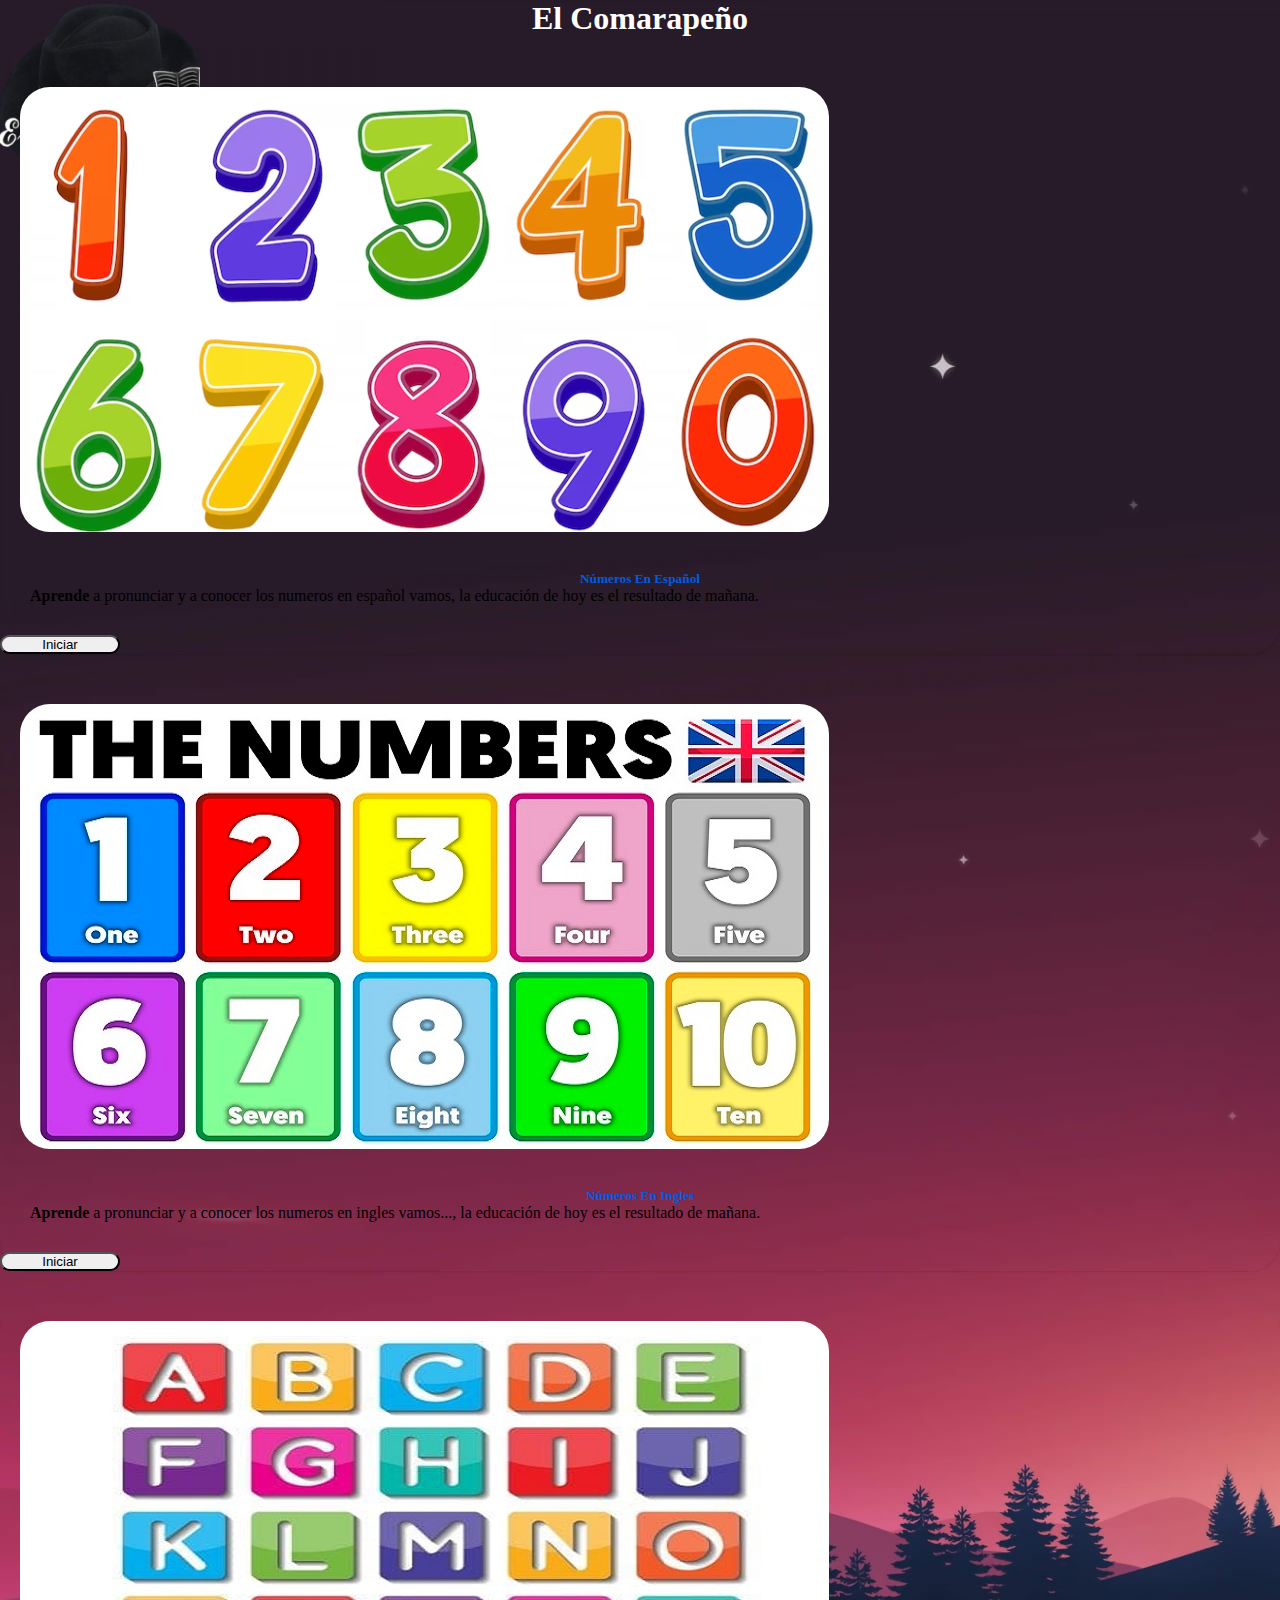
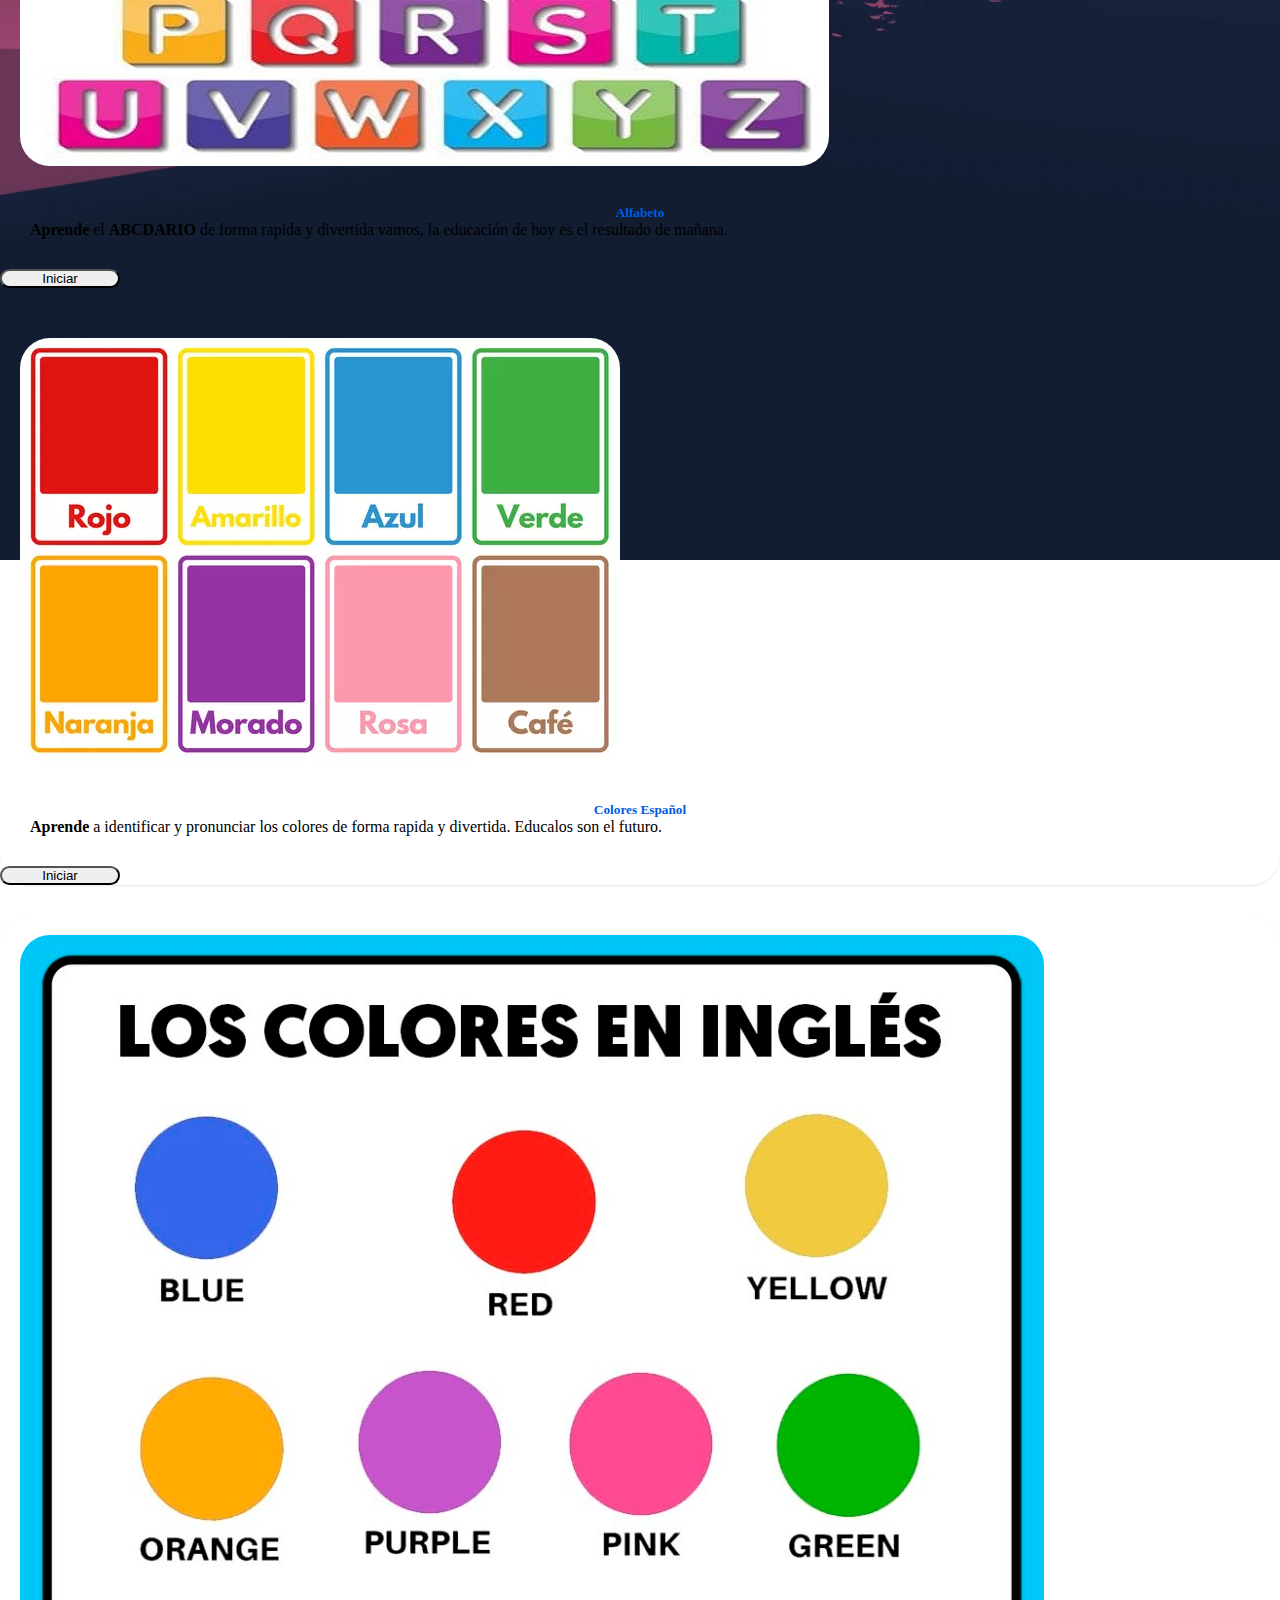
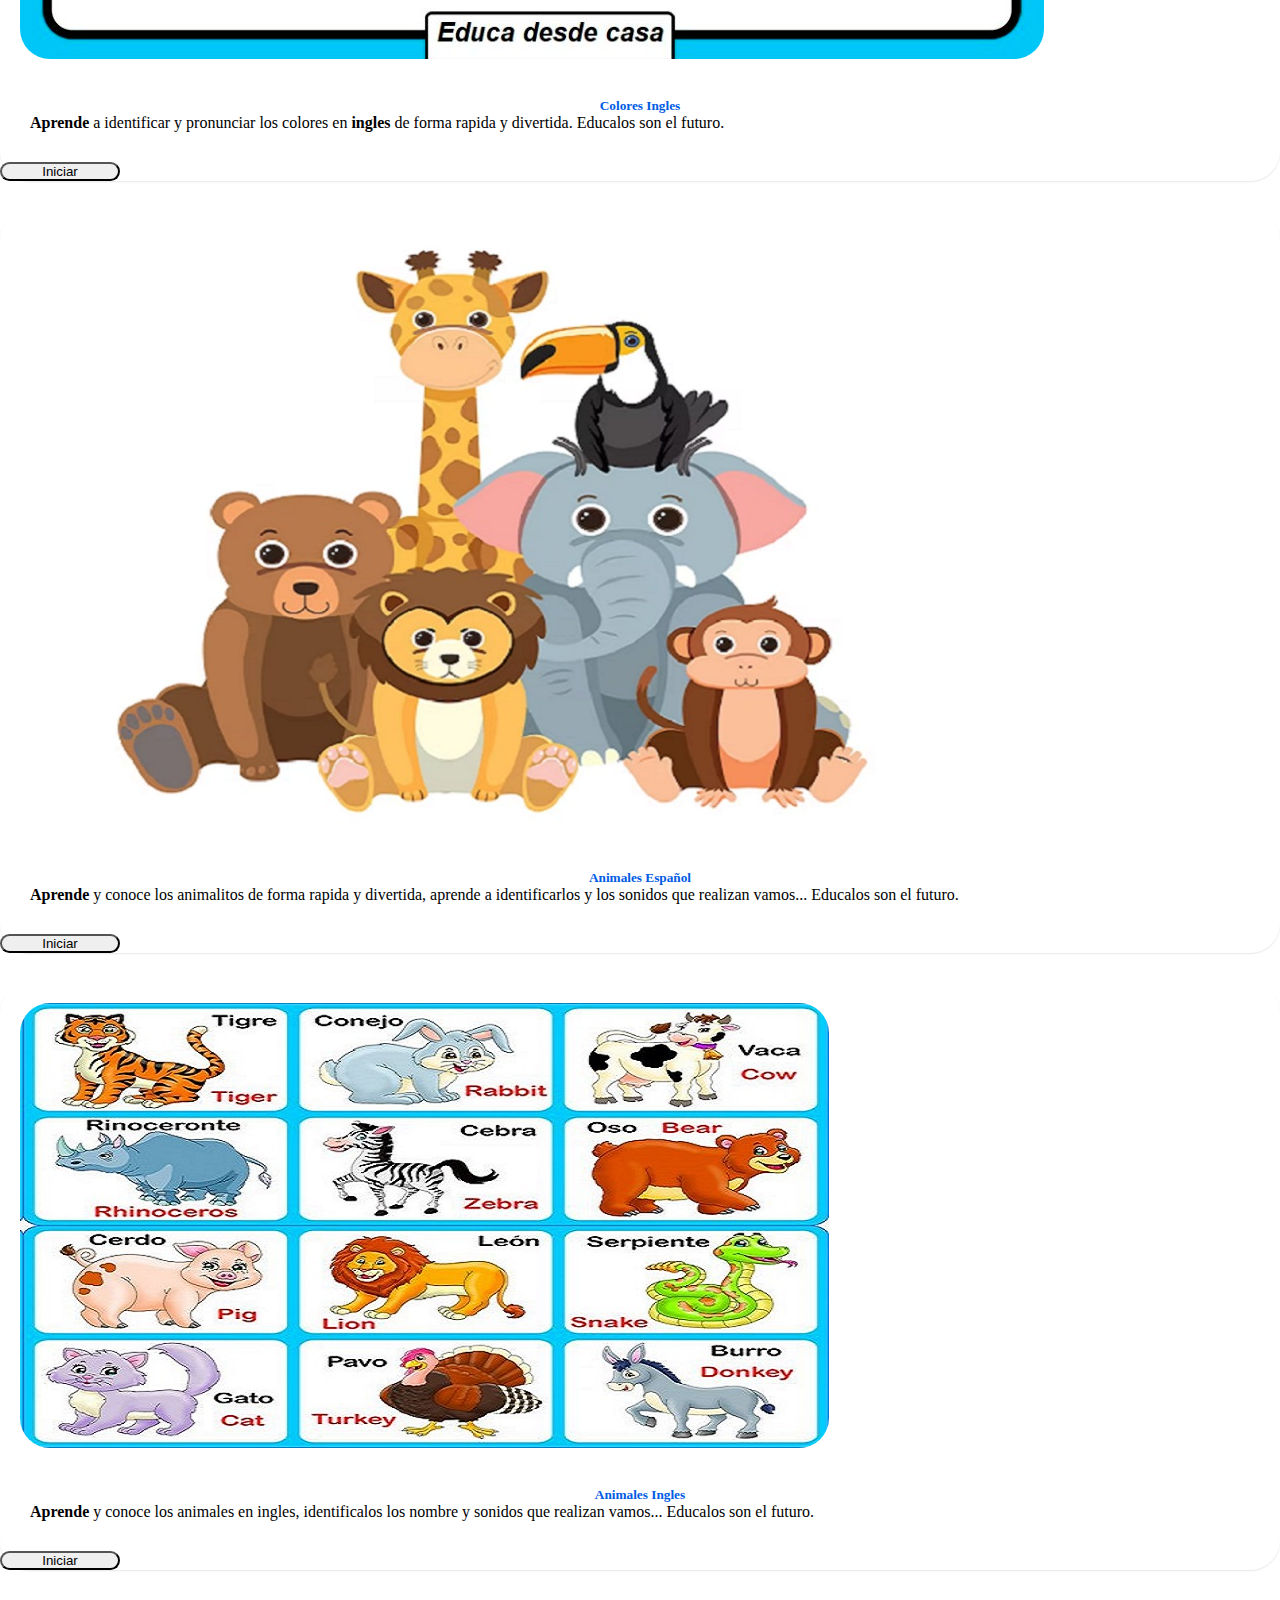
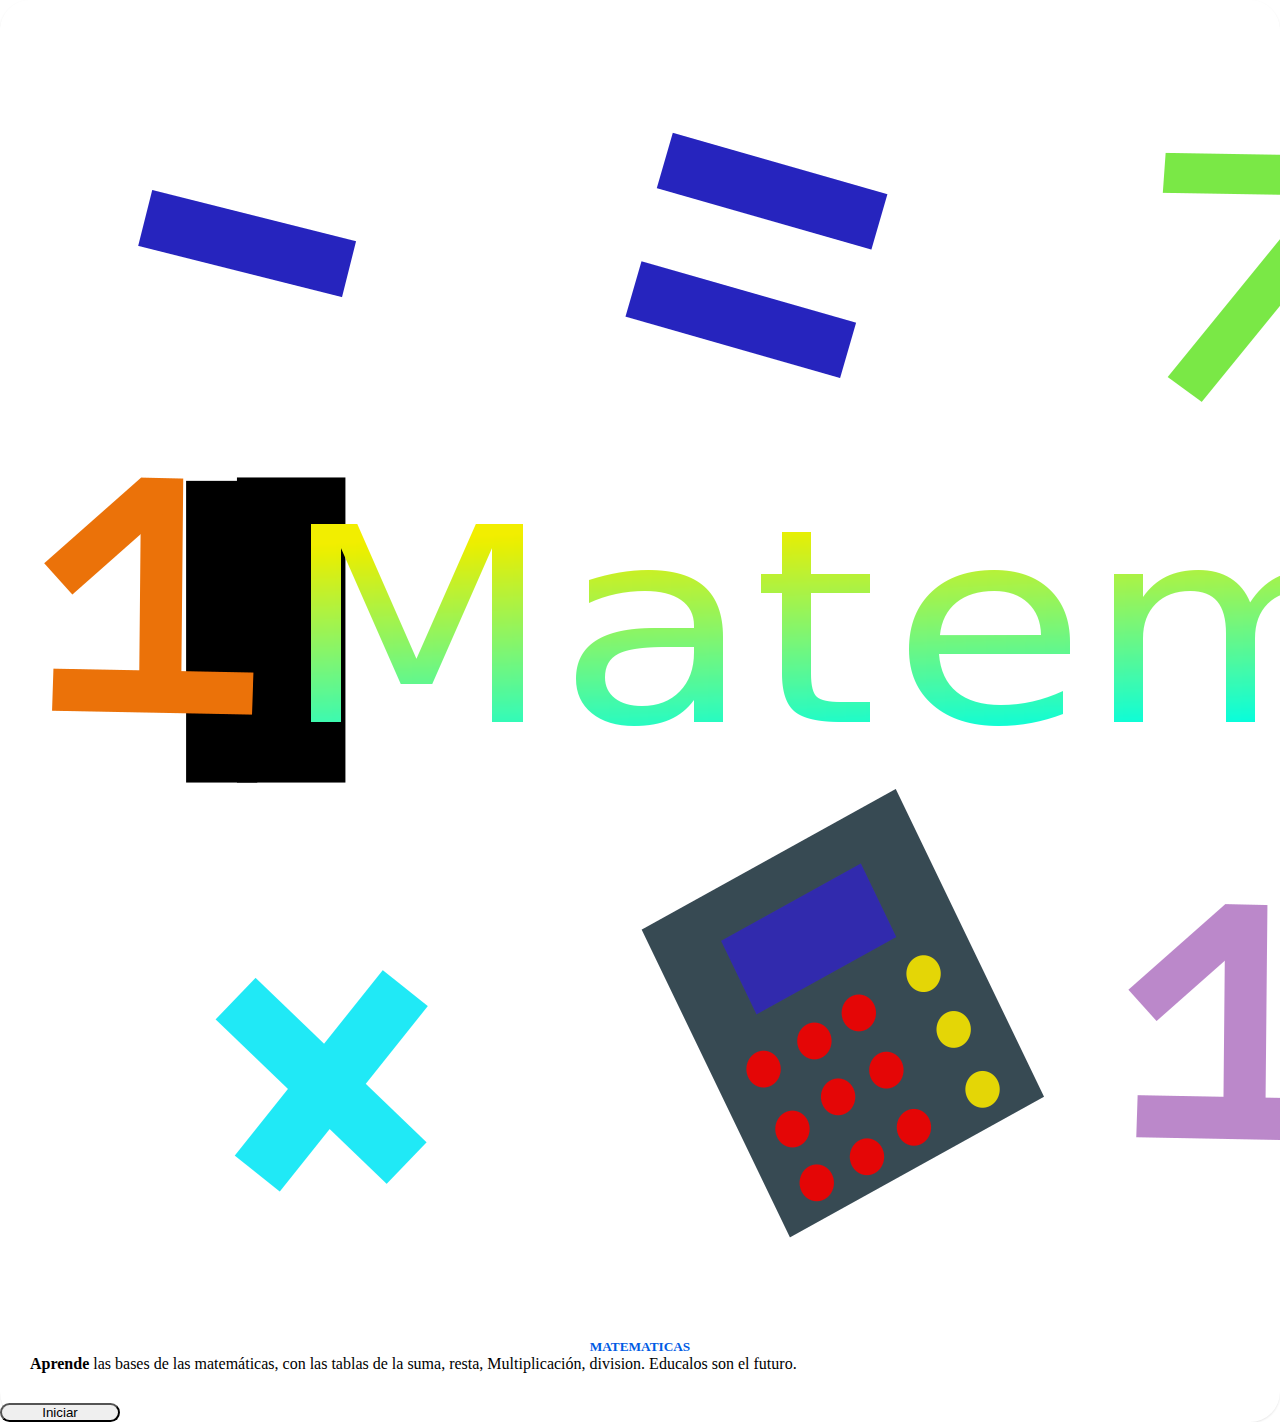
<file: index.html>
<!DOCTYPE html>
<html lang="en">

<head>
    <meta charset="UTF-8">
    <meta http-equiv="X-UA-Compatible" content="IE=edge">
    <meta name="viewport" content="width=device-width, initial-scale=1.0">
    <title>El Comarapeño</title>
    <link rel="shortcut icon" href="./images/favicon.jpg">
    <link href="https://cdn.jsdelivr.net/npm/bootstrap@5.0.2/dist/css/bootstrap.min.css" rel="stylesheet"
        integrity="sha384-EVSTQN3/azprG1Anm3QDgpJLIm9Nao0Yz1ztcQTwFspd3yD65VohhpuuCOmLASjC" crossorigin="anonymous">
    <link href="Styles/index.css" rel="stylesheet">
</head>

<body>
    <div class="container py-4">
        <header>
            <div>
                <a href="../index.html">
                    <img src="./images/icon.png" alt="Imagen" class="imagenicon">
                </a>
                <h1 class="texh1">El Comarapeño </h1>
            </div>
        </header>
        <div class="row row-cols-1 row-cols-md-3 g-4 py-5">
            <div class="col">
                <div class="card">
                    <img src="./images/numeros español.png" class="card-img-top" alt="...">
                    <div class="card-body">
                        <h5 class="card-title">Números En Español</h5>
                        <p class="card-text"><strong>Aprende </strong>
                            a pronunciar y a conocer los numeros en español vamos, la educación de hoy es el
                            resultado de mañana.</p>
                    </div>
                    <div class="mb-5 d-flex justify-content-around">
                        <a href="./templates/numesp.html">
                            <button class="btn btn-primary">Iniciar</button>
                        </a>

                    </div>
                </div>
            </div>
            <div class="col">
                <div class="card">
                    <img src="./images/numeros ingles.jpg" class="card-img-top" alt="...">
                    <div class="card-body">
                        <h5 class="card-title">Números En Ingles</h5>
                        <p class="card-text"><strong>Aprende</strong>
                            a pronunciar y a conocer los numeros en ingles vamos..., la educación de hoy es el resultado
                            de mañana.
                        </p>
                    </div>
                    <div class="mb-5 d-flex justify-content-around">
                        <a href="./templates/numing.html">
                            <button class="btn btn-primary">Iniciar</button>
                        </a>
                    </div>
                </div>
            </div>
            <div class="col">
                <div class="card">
                    <img src="./images/alfabeto.jpg" class="card-img-top" alt="...">
                    <div class="card-body">
                        <h5 class="card-title">Alfabeto</h5>
                        <p class="card-text"><strong>Aprende</strong> el <strong>ABCDARIO</strong> de forma
                            rapida y divertida vamos, la educación de hoy es el resultado de mañana.
                        </p>
                    </div>
                    <div class="mb-5 d-flex justify-content-around">
                        <a href="./templates/alfabeto.html">
                            <button class="btn btn-primary">Iniciar</button>
                        </a>
                    </div>
                </div>
            </div>
            <div class="col">
                <div class="card">
                    <img src="./images/colores español.jpg" class="card-img-top" alt="...">
                    <div class="card-body">
                        <h5 class="card-title">Colores Español</h5>
                        <p class="card-text"><strong>Aprende</strong>
                            a identificar y pronunciar los colores de forma rapida y divertida.
                            Educalos son el futuro.
                        </p>
                    </div>
                    <div class="mb-5 d-flex justify-content-around">
                        <a href="./templates/coloresp.html">
                            <button class="btn btn-primary">Iniciar</button>
                        </a>
                    </div>
                </div>
            </div>
            <div class="col">
                <div class="card">
                    <img src="./images/colores ingles.jpg" class="card-img-top" alt="...">
                    <div class="card-body">
                        <h5 class="card-title">Colores Ingles</h5>
                        <p class="card-text"><strong>Aprende</strong>
                            a identificar y pronunciar los colores en <strong>ingles</strong> de forma rapida y
                            divertida.
                            Educalos son el futuro.
                        </p>
                    </div>
                    <div class="mb-5 d-flex justify-content-around">
                        <a href="./templates/coloring.html">
                            <button class="btn btn-primary">Iniciar</button>
                        </a>
                    </div>
                </div>
            </div>
            <div class="col">
                <div class="card">
                    <img src="./images/animales-español.jpg" class="card-img-top" alt="...">
                    <div class="card-body">
                        <h5 class="card-title">Animales Español</h5>
                        <p class="card-text"><strong>Aprende</strong> y conoce los animalitos de forma rapida y
                            divertida, aprende a identificarlos y los sonidos que realizan vamos... Educalos son el
                            futuro.
                        </p>
                    </div>
                    <div class="mb-5 d-flex justify-content-around">
                        <a href="./templates/animales.html">
                            <button class="btn btn-primary">Iniciar</button>
                        </a>
                    </div>
                </div>
            </div>
            <div class="col">
                <div class="card">
                    <img src="./images/animales-ingles.jpg" class="card-img-top" alt="...">
                    <div class="card-body">
                        <h5 class="card-title">Animales Ingles</h5>
                        <p class="card-text"><strong>Aprende</strong> y conoce los animales en ingles, identificalos
                            los nombre y sonidos que realizan vamos... Educalos son el
                            futuro.
                        </p>
                    </div>
                    <div class="mb-5 d-flex justify-content-around">
                        <a href="./templates/animals.html">
                            <button class="btn btn-primary">Iniciar</button>
                        </a>
                    </div>
                </div>
            </div>
            <div class="col">
                <div class="card">
                    <img src="./images/matematicas.png" class="card-img-top" alt="...">
                    <div class="card-body">
                        <h5 class="card-title">MATEMATICAS</h5>
                        <p class="card-text"><strong>Aprende</strong> las bases de las matemáticas, con las tablas de la
                            suma, resta,
                            Multiplicación,
                            division. Educalos son el
                            futuro.
                        </p>
                    </div>
                    <div class="mb-5 d-flex justify-content-around">
                        <a href="./templates/matematicas.html">
                            <button class="btn btn-primary">Iniciar</button>
                        </a>
                    </div>
                </div>
            </div>
        </div>
    </div>
    <script src="https://cdn.jsdelivr.net/npm/bootstrap@5.0.2/dist/js/bootstrap.bundle.min.js"
        integrity="sha384-MrcW6ZMFYlzcLA8Nl+NtUVF0sA7MsXsP1UyJoMp4YLEuNSfAP+JcXn/tWtIaxVXM"
        crossorigin="anonymous"></script>
</body>

</html>
</file>
<file: Styles/index.css>
@import url('https://fonts.googleapis.com/css2?family=Poppins:wght@500&display=swap');

* {
    padding: 0;
    margin: 0;
    box-sizing: border-box;
}


.imagenicon-container {
    width: 250px;
    height: 200px;
    position: relative;
    /* Establece la posición en relativa para que los elementos hijos se posicionen en relación con este contenedor */
}

.imagenicon {
    width: 200px;
    height: 180px;
    object-fit: cover;
    /* Ajusta la imagen para que cubra todo el contenedor sin distorsionarla */
    position: absolute;
    /* Posiciona la imagen de manera absoluta para que sea parte del fondo */
    top: 0;
    left: 0;
    z-index: -1;
    /* Coloca la imagen detrás del contenido */
}

.card-title {
    text-align: center;
}

body {
    background: url('../images/background6.jpg')no-repeat;
}

.card-img-top {
    border-radius: 50px;
    padding: 20px;
}

.card {
    margin-top: 30px;
    border-radius: 30px;
    box-shadow: rgba(0, 0, 0, 0.1) 0px 1px 2px 0px;
}

.card-body {
    padding: 30px;
    margin-top: -15px;
}

.btn-primary {
    border-radius: 50px;
    width: 120px;
}

.btn-primary:hover {
    background-color: black;
    border: none;
}

h3,
h5 {
    color: rgb(0, 91, 228);
}

h1.texh1 {
    text-align: center;
    color: #ffff;

}
</file>
